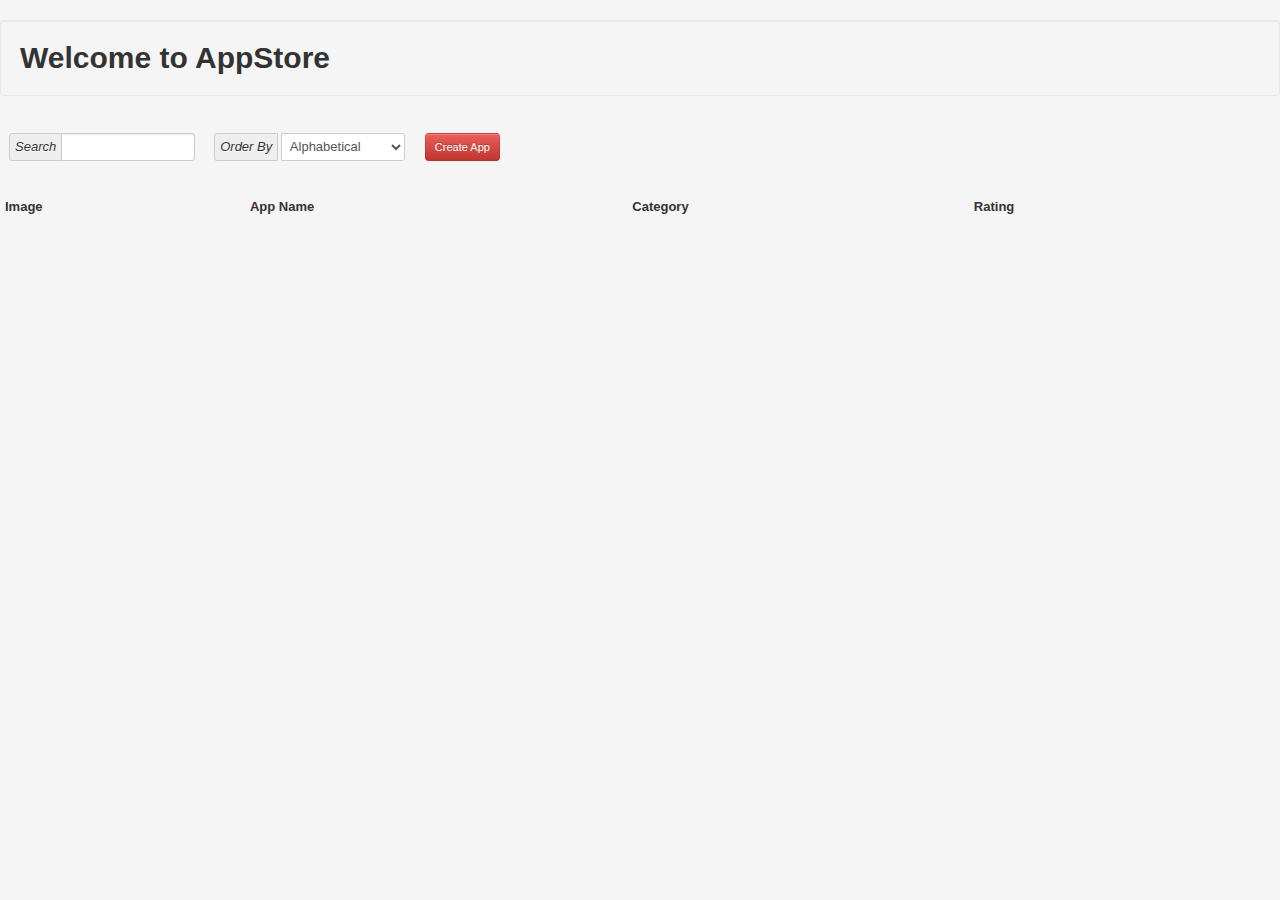
<file: app/index.html>
<!doctype html>
<html lang="en" ng-app="appStoreApp">
<head>
  <meta charset="utf-8">
  <title>Welcome to AppStore</title>
  
  <link rel="stylesheet" href="css/app.css">
  <link rel="stylesheet" href="css/bootstrap.css">
  <link rel="stylesheet" href="css/animations.css">
  
  <script src="lib/jquery/jquery-1.10.2.js"></script>  
  <script src="lib/angular/angular.js"></script>
  <script src="lib/angular/angular-animate.js"></script>
  <script src="lib/angular/angular-route.js"></script>
  <script src="lib/angular/angular-resource.js"></script>

  
  <script src="js/app.js"></script>
  <script src="js/animations.js"></script>
  <script src="js/controllers.js"></script>
  <script src="js/services.js"></script>
  <script src="js/directives.js"></script>
</head>
<body style="background-color:#f5f5f5">

    <div ng-view class="animate-repeat"></div>

</body>
</html>
</file>
<file: app/css/app.css>
/* app css stylesheet */

body {
  padding-top: 20px;
}

#container > div
{
    display: inline-block;
}


.details-container { 
height: 250px;
width: 450px; 
padding: 20px;
background-color: white; 
text-align: left;

box-shadow: 0px 0px 12px rgba(0, 0, 0, 0.4); 
box-shadow: 0px 1px 6px rgba(23, 69, 88, .5);

border-radius: 12px;
border-radius: 7px; 
border-radius: 7px;

background: -webkit-gradient(linear, left top, left bottom, 
color-stop(0%, white), color-stop(15%, white), color-stop(100%, #e9e9e9)); 
background: linear-gradient(top, white 0%, white 55%, #e9e9e9 130%); 
}


.edit-container { 
height: 500px;
width: 650px; 
padding: 20px;
background-color: white; 
text-align: left;

box-shadow: 0px 0px 12px rgba(0, 0, 0, 0.4); 
box-shadow: 0px 1px 6px rgba(23, 69, 88, .5);

border-radius: 12px;
border-radius: 7px; 
border-radius: 7px;

background: -webkit-gradient(linear, left top, left bottom, 
color-stop(0%, white), color-stop(15%, white), color-stop(100%, #e9e9e9)); 
background: linear-gradient(top, white 0%, white 55%, #e9e9e9 130%); 
}

.gray-star.on, .gray-star:hover {
	background-image:url('../img/goldenstar.png');
	
}

.gray-star{
	background-image:url('../img/graystar.png');
	background-repeat:no-repeat;
	height: 20px;
	width: 20px;
}


.golden-star{
	background-image:url('../img/goldenstar.png');
	background-repeat:no-repeat;
	height: 20px;
	width: 20px;
}
</file>
<file: app/css/animations.css>
.animate-repeat {
  line-height:40px;
  list-style:none;
  box-sizing:border-box;
}
 
.animate-repeat.ng-move,
.animate-repeat.ng-enter,
.animate-repeat.ng-leave {
  -webkit-transition:all linear 0.5s;
  transition:all linear 0.5s;
}
 
.animate-repeat.ng-leave.ng-leave-active,
.animate-repeat.ng-move,
.animate-repeat.ng-enter {
  opacity:0;
  max-height:0;
}
 
.animate-repeat.ng-leave,
.animate-repeat.ng-move.ng-move-active,
.animate-repeat.ng-enter.ng-enter-active {
  opacity:1;
  max-height:40px;
}
</file>
